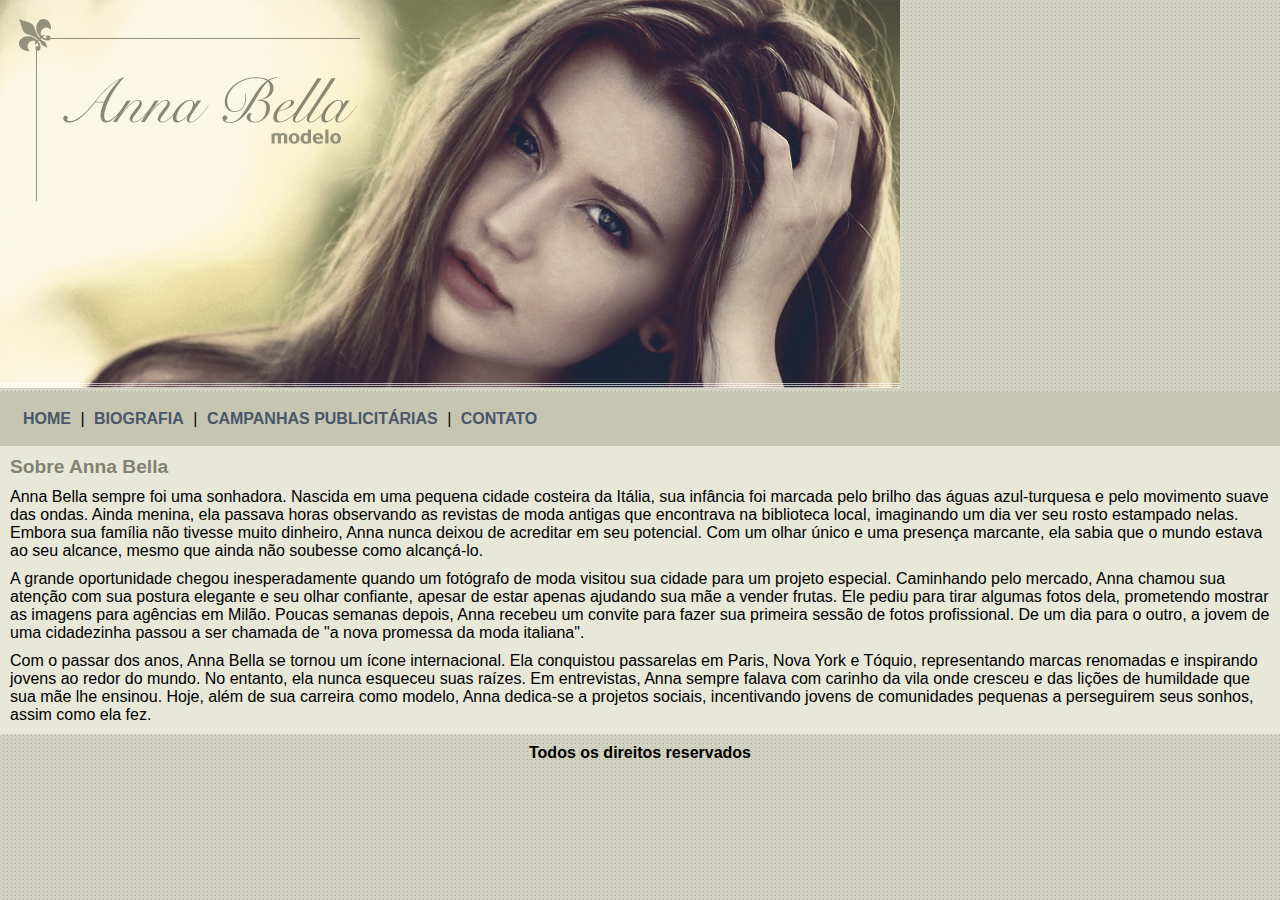
<file: index.html>
<!DOCTYPE html>
<html lang="pt-br">
<head>
    <meta charset="UTF-8">
    <meta name="viewport" content="width=device-width, initial-scale=1.0">
    <title>Anna Bella Oficial</title>
    <link rel="stylesheet" type="text/css" href="style.css">
</head>
<body>
    <div id="principal">
        <img src="image/capa.png" id="capa" alt="Anna Bella">
    </div>

    <div id="menu">
        <a href="index.html">HOME</a> |
        <a href="biografia.html">BIOGRAFIA</a> |
        <a href="campanhas-publicitarias.html">CAMPANHAS PUBLICITÁRIAS</a> |
        <a href="contato.html">CONTATO</a>

    </div>

    <div id="conteudo">
        <h1>Sobre Anna Bella</h1>

        <p>
            Anna Bella sempre foi uma sonhadora. Nascida em uma pequena cidade costeira da Itália, 
            sua infância foi marcada pelo brilho das águas azul-turquesa e pelo movimento suave das ondas. 
            Ainda menina, ela passava horas observando as revistas de moda antigas que encontrava na 
            biblioteca local, imaginando um dia ver seu rosto estampado nelas. Embora sua família não 
            tivesse muito dinheiro, Anna nunca deixou de acreditar em seu potencial. Com um olhar único 
            e uma presença marcante, ela sabia que o mundo estava ao seu alcance, mesmo que ainda não 
            soubesse como alcançá-lo.
        </p>
        
        <p>
            A grande oportunidade chegou inesperadamente quando um fotógrafo de moda visitou sua cidade 
            para um projeto especial. Caminhando pelo mercado, Anna chamou sua atenção com sua postura 
            elegante e seu olhar confiante, apesar de estar apenas ajudando sua mãe a vender frutas. 
            Ele pediu para tirar algumas fotos dela, prometendo mostrar as imagens para agências em Milão. 
            Poucas semanas depois, Anna recebeu um convite para fazer sua primeira sessão de fotos 
            profissional. De um dia para o outro, a jovem de uma cidadezinha passou a ser chamada 
            de "a nova promessa da moda italiana".
        </p>

            
        <p>
            Com o passar dos anos, Anna Bella se tornou um ícone internacional. Ela conquistou passarelas 
            em Paris, Nova York e Tóquio, representando marcas renomadas e inspirando jovens ao redor do 
            mundo. No entanto, ela nunca esqueceu suas raízes. Em entrevistas, Anna sempre falava com carinho 
            da vila onde cresceu e das lições de humildade que sua mãe lhe ensinou. Hoje, além de sua 
            carreira como modelo, Anna dedica-se a projetos sociais, incentivando jovens de comunidades 
            pequenas a perseguirem seus sonhos, assim como ela fez.
        </p>
    </div>
    <div id="rodape">
        <h4>Todos os direitos reservados</h4>
    </div>    
</body>
</html>
</file>
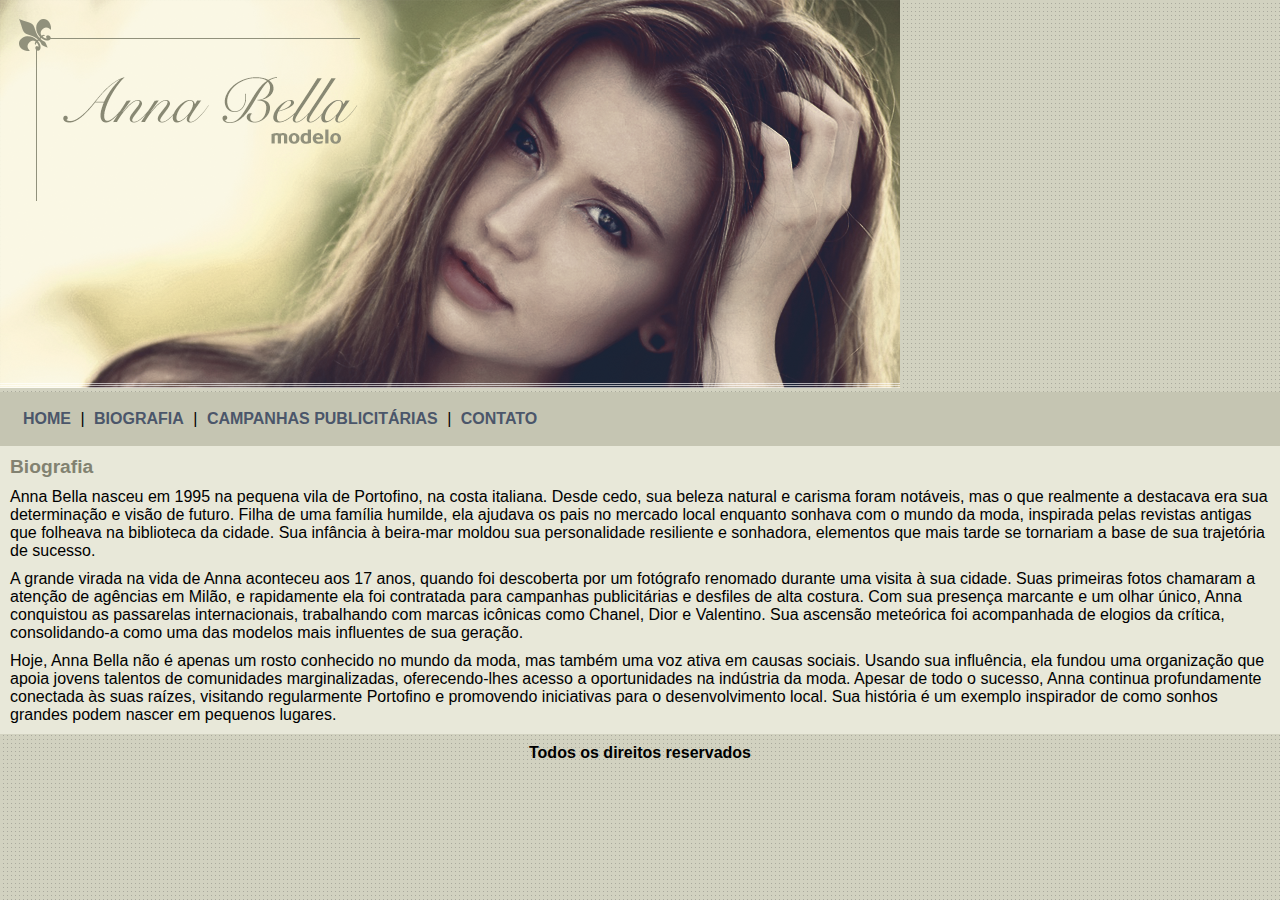
<file: biografia.html>
<!DOCTYPE html>
<html lang="pt-br">
<head>
    <meta charset="UTF-8">
    <meta name="viewport" content="width=device-width, initial-scale=1.0">
    <title>Anna Bella - Biografia</title>
    <link rel="stylesheet" type="text/css" href="style.css">
</head>
<body>
    <div id="principal">
        <img src="image/capa.png" id="capa" alt="Anna Bella">
    </div>

    <div id="menu">
        <a href="index.html">HOME</a> |
        <a href="biografia.html">BIOGRAFIA</a> |
        <a href="campanhas-publicitarias.html">CAMPANHAS PUBLICITÁRIAS</a> |
        <a href="contato.html">CONTATO</a>

    </div>

    <div id="conteudo">
        <h1>Biografia</h1>

        <p>
            Anna Bella nasceu em 1995 na pequena vila de Portofino, na costa italiana. 
            Desde cedo, sua beleza natural e carisma foram notáveis, mas o que realmente a 
            destacava era sua determinação e visão de futuro. Filha de uma família humilde, 
            ela ajudava os pais no mercado local enquanto sonhava com o mundo da moda, 
            inspirada pelas revistas antigas que folheava na biblioteca da cidade. Sua 
            infância à beira-mar moldou sua personalidade resiliente e sonhadora, elementos 
            que mais tarde se tornariam a base de sua trajetória de sucesso.
        </p>
        
        <p>
            A grande virada na vida de Anna aconteceu aos 17 anos, quando foi descoberta por 
            um fotógrafo renomado durante uma visita à sua cidade. Suas primeiras fotos chamaram 
            a atenção de agências em Milão, e rapidamente ela foi contratada para campanhas 
            publicitárias e desfiles de alta costura. Com sua presença marcante e um olhar único, 
            Anna conquistou as passarelas internacionais, trabalhando com marcas icônicas como Chanel, 
            Dior e Valentino. Sua ascensão meteórica foi acompanhada de elogios da crítica, 
            consolidando-a como uma das modelos mais influentes de sua geração.
        </p>

            
        <p>
            Hoje, Anna Bella não é apenas um rosto conhecido no mundo da moda, mas também uma 
            voz ativa em causas sociais. Usando sua influência, ela fundou uma organização que 
            apoia jovens talentos de comunidades marginalizadas, oferecendo-lhes acesso a 
            oportunidades na indústria da moda. Apesar de todo o sucesso, Anna continua profundamente 
            conectada às suas raízes, visitando regularmente Portofino e promovendo iniciativas 
            para o desenvolvimento local. Sua história é um exemplo inspirador de como sonhos 
            grandes podem nascer em pequenos lugares.
        </p>
    </div>
    <div id="rodape">
        <h4>Todos os direitos reservados</h4>
    </div>    
</body>
</html>
</file>
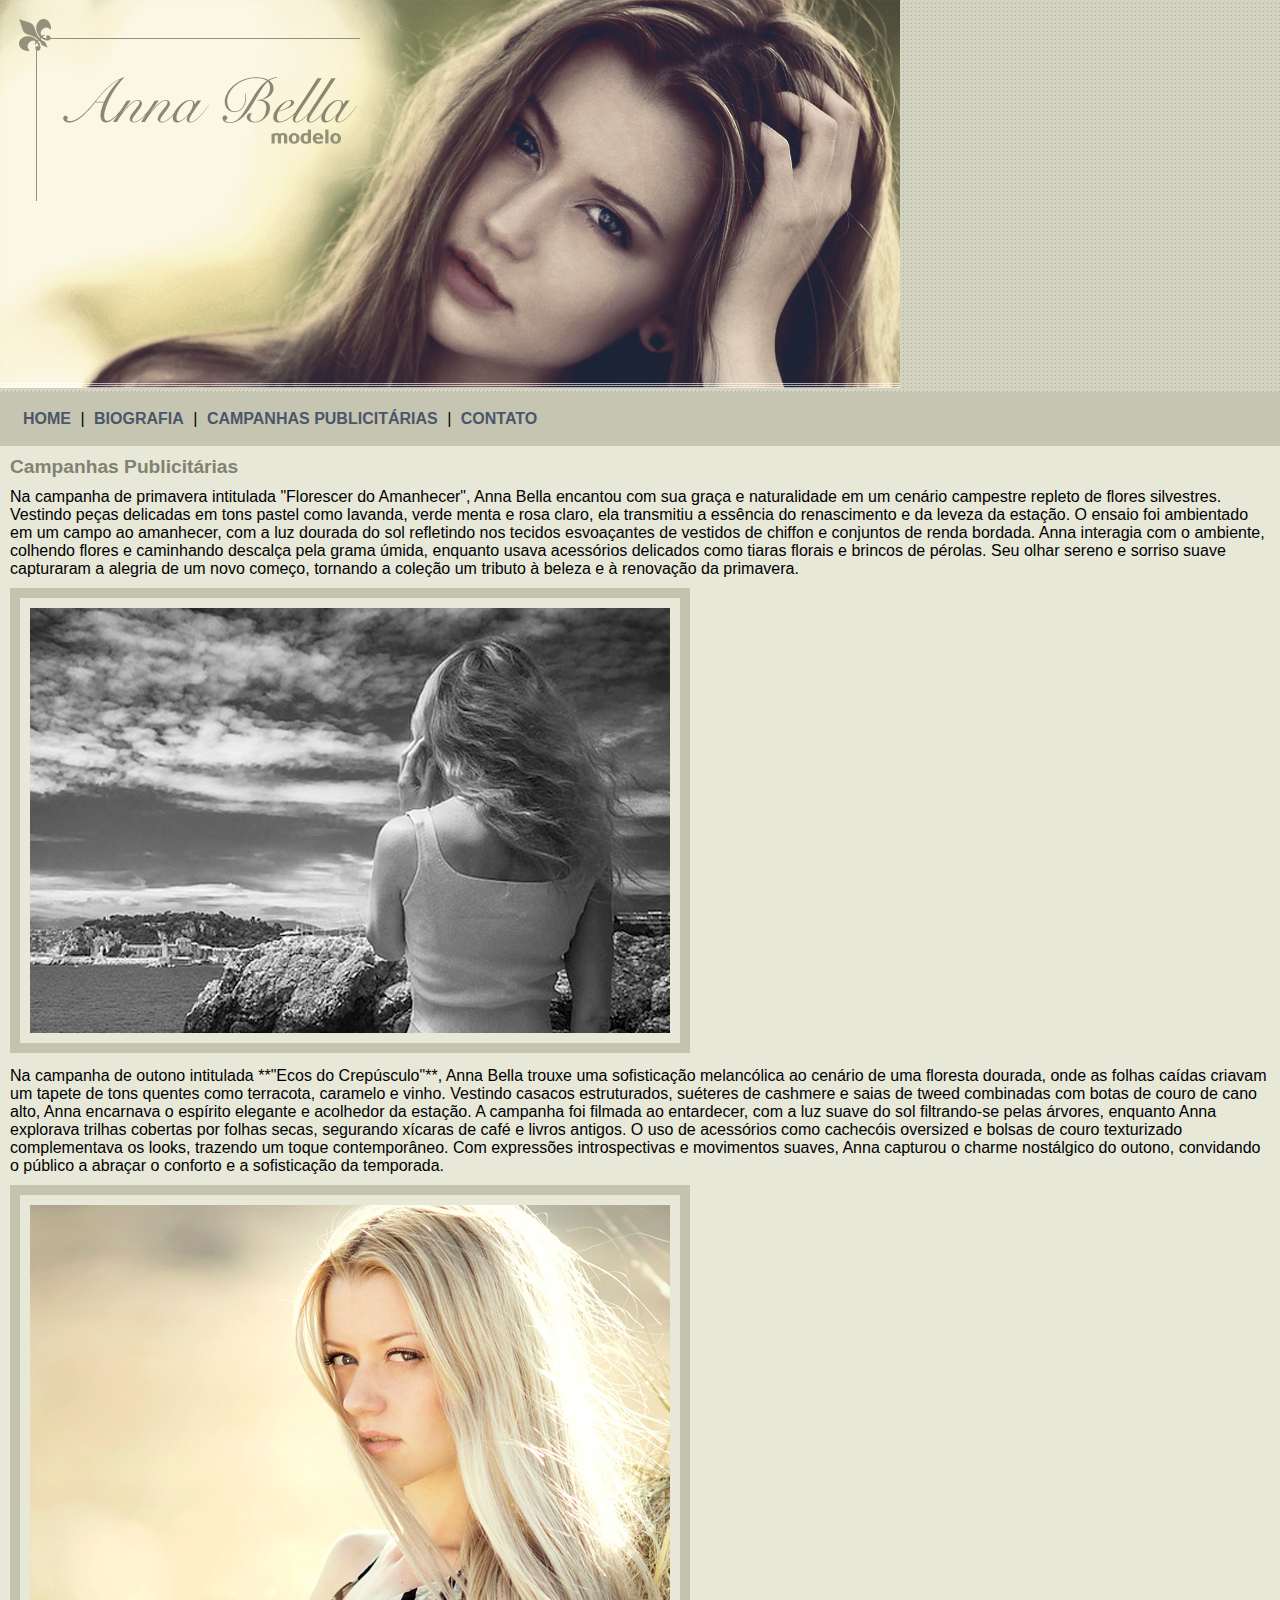
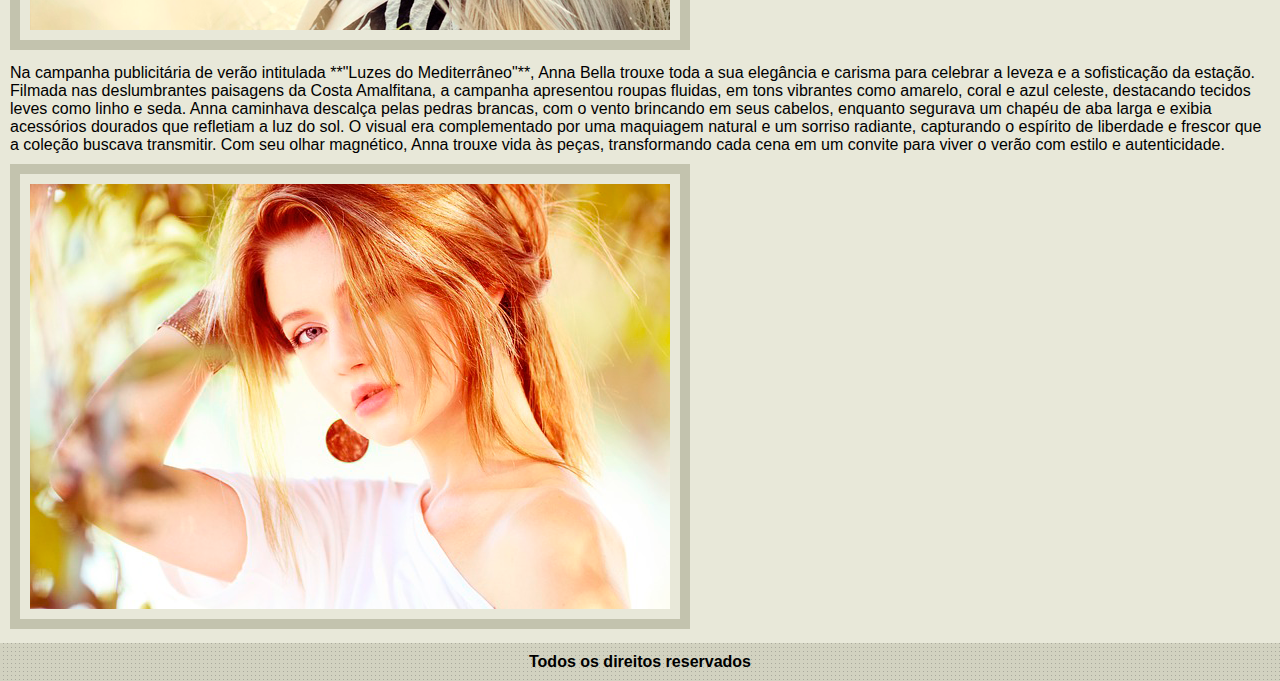
<file: campanhas-publicitarias.html>
<!DOCTYPE html>
<html lang="pt-br">
<head>
    <meta charset="UTF-8">
    <meta name="viewport" content="width=device-width, initial-scale=1.0">
    <title>Anna Bella - Campanhas Publicitárias</title>
    <link rel="stylesheet" type="text/css" href="style.css">
</head>
<body>
    <div id="principal">
        <img src="image/capa.png" id="capa" alt="Anna Bella">
    </div>

    <div id="menu">
        <a href="index.html">HOME</a> |
        <a href="biografia.html">BIOGRAFIA</a> |
        <a href="campanhas-publicitarias.html">CAMPANHAS PUBLICITÁRIAS</a> |
        <a href="contato.html">CONTATO</a>

    </div>

    <div id="conteudo">
        <h1>Campanhas Publicitárias</h1>

        <p>
            Na campanha de primavera intitulada "Florescer do Amanhecer", Anna Bella encantou com sua 
            graça e naturalidade em um cenário campestre repleto de flores silvestres. Vestindo peças 
            delicadas em tons pastel como lavanda, verde menta e rosa claro, ela transmitiu a essência 
            do renascimento e da leveza da estação. O ensaio foi ambientado em um campo ao amanhecer, 
            com a luz dourada do sol refletindo nos tecidos esvoaçantes de vestidos de chiffon e conjuntos 
            de renda bordada. Anna interagia com o ambiente, colhendo flores e caminhando descalça pela 
            grama úmida, enquanto usava acessórios delicados como tiaras florais e brincos de pérolas. 
            Seu olhar sereno e sorriso suave capturaram a alegria de um novo começo, tornando a coleção 
            um tributo à beleza e à renovação da primavera.
        </p>
        
        <img class="img-campanha" src="image/foto1.png" alt="Campanha 1">

        <p>
            Na campanha de outono intitulada **"Ecos do Crepúsculo"**, Anna Bella trouxe uma sofisticação 
            melancólica ao cenário de uma floresta dourada, onde as folhas caídas criavam um tapete de tons 
            quentes como terracota, caramelo e vinho. Vestindo casacos estruturados, suéteres de cashmere e 
            saias de tweed combinadas com botas de couro de cano alto, Anna encarnava o espírito elegante 
            e acolhedor da estação. A campanha foi filmada ao entardecer, com a luz suave do sol filtrando-se 
            pelas árvores, enquanto Anna explorava trilhas cobertas por folhas secas, segurando xícaras de 
            café e livros antigos. O uso de acessórios como cachecóis oversized e bolsas de couro texturizado 
            complementava os looks, trazendo um toque contemporâneo. Com expressões introspectivas e movimentos 
            suaves, Anna capturou o charme nostálgico do outono, convidando o público a abraçar o conforto e 
            a sofisticação da temporada.
        </p>

        <img class="img-campanha" src="image/foto2.png" alt="Campanha 2">
            
        <p>
            Na campanha publicitária de verão intitulada **"Luzes do Mediterrâneo"**, Anna Bella 
            trouxe toda a sua elegância e carisma para celebrar a leveza e a sofisticação da estação. 
            Filmada nas deslumbrantes paisagens da Costa Amalfitana, a campanha apresentou roupas 
            fluidas, em tons vibrantes como amarelo, coral e azul celeste, destacando tecidos leves 
            como linho e seda. Anna caminhava descalça pelas pedras brancas, com o vento brincando 
            em seus cabelos, enquanto segurava um chapéu de aba larga e exibia acessórios dourados 
            que refletiam a luz do sol. O visual era complementado por uma maquiagem natural e um 
            sorriso radiante, capturando o espírito de liberdade e frescor que a coleção buscava 
            transmitir. Com seu olhar magnético, Anna trouxe vida às peças, transformando cada cena 
            em um convite para viver o verão com estilo e autenticidade.
        </p>

        <img class="img-campanha" src="image/foto3.png" alt="Campanha 3">

    </div>
    <div id="rodape">
        <h4>Todos os direitos reservados</h4>
    </div>    
</body>
</html>
</file>
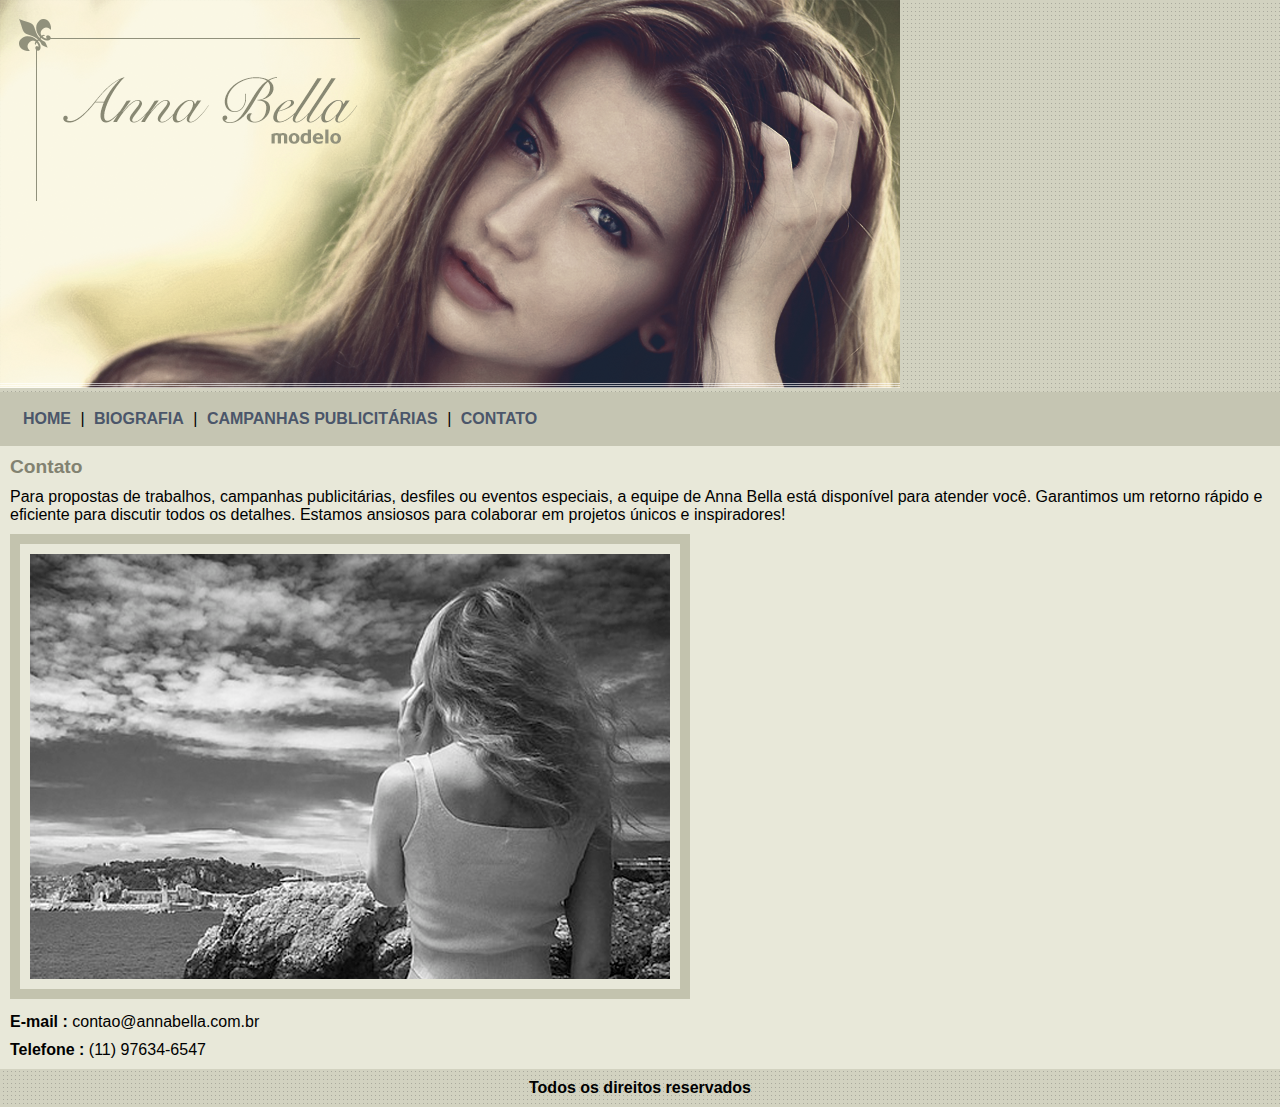
<file: contato.html>
<!DOCTYPE html>
<html lang="pt-br">
<head>
    <meta charset="UTF-8">
    <meta name="viewport" content="width=device-width, initial-scale=1.0">
    <title>Anna Bella - Contato</title>
    <link rel="stylesheet" type="text/css" href="style.css">
</head>
<body>
    <div id="principal">
        <img src="image/capa.png" id="capa" alt="Anna Bella">
    </div>

    <div id="menu">
        <a href="index.html">HOME</a> |
        <a href="biografia.html">BIOGRAFIA</a> |
        <a href="campanhas-publicitarias.html">CAMPANHAS PUBLICITÁRIAS</a> |
        <a href="contato.html">CONTATO</a>

    </div>

    <div id="conteudo">
        <h1>Contato</h1>

        <p>
            Para propostas de trabalhos, campanhas publicitárias, desfiles ou eventos especiais, 
            a equipe de Anna Bella está disponível para atender você. Garantimos um retorno rápido
             e eficiente para discutir todos os detalhes. Estamos ansiosos para colaborar em 
             projetos únicos e inspiradores!
        </p>
        
        <img class="img-campanha" src="image/foto1.png" alt="Campanha 1">

        <p><strong>E-mail :</strong> contao@annabella.com.br</p>
        <p><strong>Telefone :</strong> (11) 97634-6547</p>


    </div>
    <div id="rodape">
        <h4>Todos os direitos reservados</h4>
    </div>    
</body>
</html>
</file>
<file: style.css>
/* Reset CSS */
* {
    margin: 0;
    padding: 0;
}

body {
    font: 16px Arial, Helvetica, sans-serif;
    background: #d2d2c1 url('image/fundo.png');
}

#principal {
    width: 900px;
}

#menu{
    background: #c5c5b2;
    padding: 18px;
}

#conteudo{
    background: #e8e8d9;
    padding: 10px;
}

#rodape{
    padding: 10px;
    text-align: center;
}

.img-campanha{
    padding: 10px;
    border: #c3c3ae 10px solid;
    margin-top: 10px;
}

h1{
    color: #828271;
    font-size: 1.2em;
}
a{
    color: #4b566a;
    text-decoration: none;
    font-weight: bold;
    padding: 5px;
}

p{
    padding-top: 10px;
}
</file>
